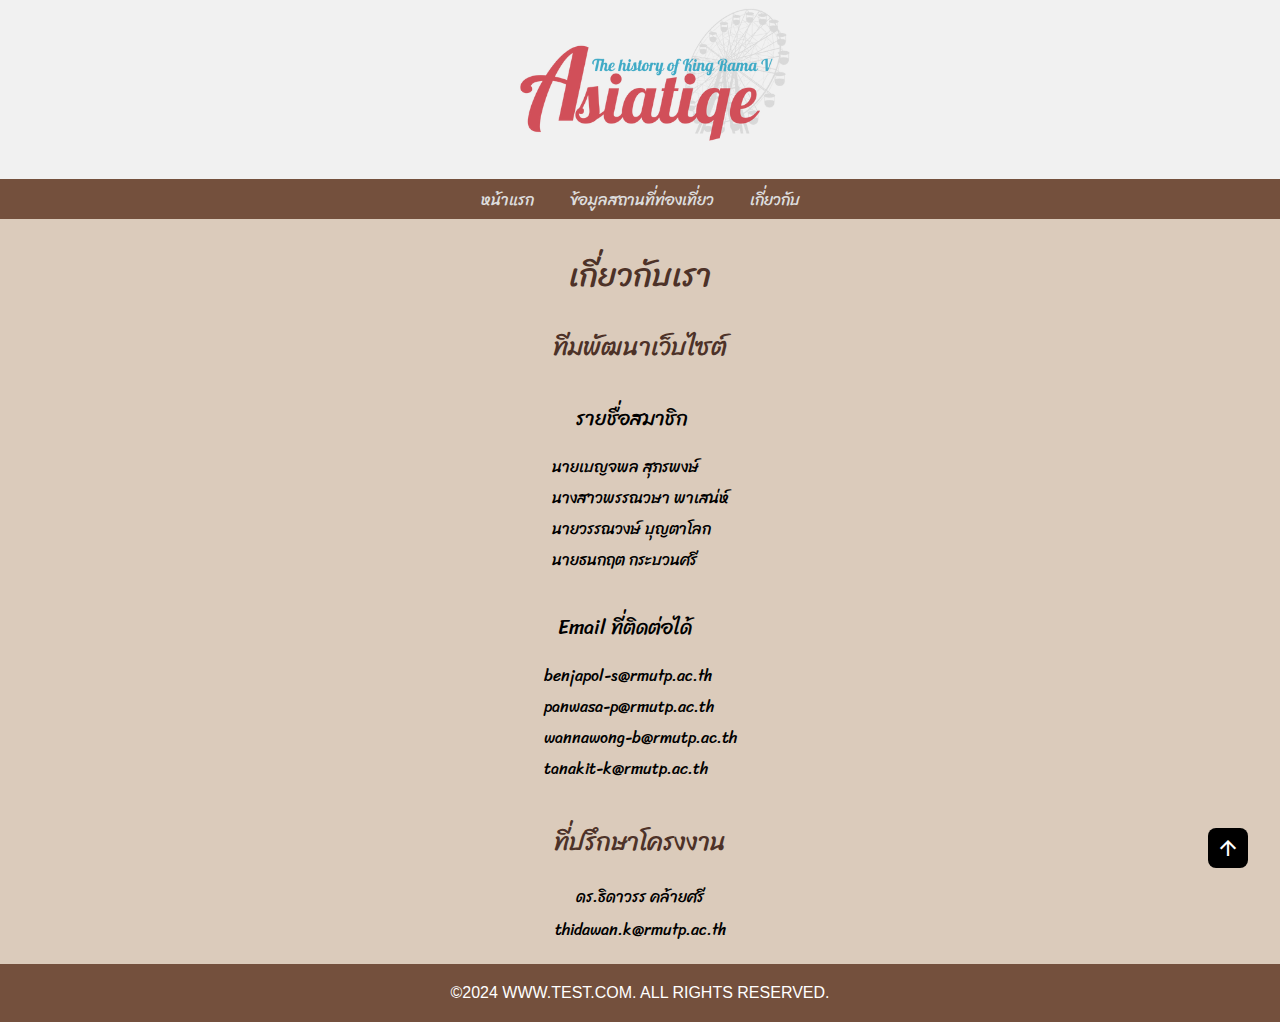
<file: Project/about.html>
<!DOCTYPE html>
<html lang="en">
<head>
    <meta charset="UTF-8">
    <meta name="viewport" content="width=device-width, initial-scale=1.0">
    <title>Document</title>
    <link rel="stylesheet" href="CSS/style.css">
    <link rel="stylesheet" href="CSS/headers.css">
    <link rel="stylesheet" href="CSS/carousel.css">
    <link rel="stylesheet" href="CSS/under.css">
    <link rel="stylesheet" href="CSS/about.css">
    <link rel="stylesheet" href="https://cdnjs.cloudflare.com/ajax/libs/font-awesome/4.7.0/css/font-awesome.min.css">
    <link href="https://fonts.googleapis.com/icon?family=Material+Icons"rel="stylesheet">
    <link rel="preconnect" href="https://fonts.googleapis.com">
    <link rel="preconnect" href="https://fonts.gstatic.com" crossorigin>
    <link href="https://fonts.googleapis.com/css2?family=Krub:ital,wght@1,700&display=swap" rel="stylesheet">
    <link href="https://fonts.googleapis.com/css2?family=Krub:wght@300&display=swap" rel="stylesheet">
    <link href="https://fonts.googleapis.com/css2?family=Sriracha&display=swap" rel="stylesheet">
</head>
<body>
    <div class="container-fluid">
      <img src="Photo/Asiatiqe.png" alt="เว็บไซต์ตัวอย่าง" style="display: block; margin: auto; width: 30%; max-width: 300px; height: auto;">
        <header class="py-3">
                <ul class="nav-pills">
                  <a href="index.php">หน้าแรก</a>
                  <a href="Location information.html">ข้อมูลสถานที่ท่องเที่ยว</a>
                  <a href="about.html">เกี่ยวกับ</a>
                </ul>
        </header>
    </div>
    
    <main>
ิ<br>
      <div class="text">
        <h1 class="textasiatiqeabout">เกี่ยวกับเรา</h1>
      </div>

      <div class="text">
        <h1 class="textloacation-7" style="font-weight: normal;" >ทีมพัฒนาเว็บไซต์</h1>
      </div>

      <div class="abouttoall">
        <div class="member-zero">
          <h1 class="member-list" style="font-weight: normal;" >&nbsp;&nbsp;รายชื่อสมาชิก</h1>
          <p>นายเบญจพล สุภรพงษ์ </p>
          <p>นางสาวพรรณวษา พาเสน่ห์</p>
          <p>นายวรรณวงษ์ บุญตาโลก</p>
          <p>นายธนกฤต กระบวนศรี</p>
        </div>

        <br>

        <div class="contacted-zero">
          <h1 class="contacted" style="font-weight: normal;" >Email ที่ติดต่อได้</h1>
          <p>benjapol-s@rmutp.ac.th </p>
          <p>panwasa-p@rmutp.ac.th </p>
          <p>wannawong-b@rmutp.ac.th</p>
          <p>tanakit-k@rmutp.ac.th</p>
        </div>
      </div>
      <br>
      <div class="text">
        <h1 class="textloacation-7" style="font-weight: normal;">ที่ปรึกษาโครงงาน</h1>
      </div>
      
      <div class="abouttoall">
        <div class="member-zero">
          
          <p>ดร.ธิดาวรร คล้ายศรี</p>
          
        </div>

        <div class="contacted-zero">
          
          <p>thidawan.k@rmutp.ac.th</p>

        </div>
      </div>


    </main>

    <br>
    <footer>
      <p>©2024 WWW.TEST.COM. ALL RIGHTS RESERVED.</p>
    </footer>
    <a href="#" class="back-to-top">
      <span class="material-icons">arrow_upward</span>
    </a>
    <script src="JS/script.js"></script>
</body>
</html>
</file>
<file: Project/CSS/style.css>
body {
    margin: 0;
    background-color: #dbcbbb;
    font-family: Arial, Helvetica, sans-serif, prompt;
}

* {
    margin: 0;
    padding: 0;
    box-sizing: border-box;
    outline: none;
    border: none;
    text-decoration: none;
    transition: all .2s linear;
}


body {font-family: Verdana, sans-serif; margin:0}
.mySlides {display: none}
img {vertical-align: middle;}

/* Slideshow container */
.slideshow-container {
  max-width: 100%;
  position: relative;
  margin: auto;
}

/* Next & previous buttons */
.prev, .next {
  cursor: pointer;
  position: absolute;
  top: 50%;
  width: auto;
  padding: 16px;
  margin-top: -22px;
  color: white;
  font-weight: bold;
  font-size: 18px;
  transition: 0.6s ease;
  border-radius: 0 3px 3px 0;
  user-select: none;
}

/* Position the "next button" to the right */
.next {
  right: 0;
  border-radius: 3px 0 0 3px;
}

/* On hover, add a black background color with a little bit see-through */
.prev:hover, .next:hover {
  background-color: rgba(0,0,0,0.8);
}



/* Fading animation */
.fade {
  animation-name: fade;
  animation-duration: 1.5s;
}

@keyframes fade {
  from {opacity: .4} 
  to {opacity: 1}
}

/* On smaller screens, decrease text size */
@media only screen and (max-width: 300px) {
  .prev, .next,.text {font-size: 11px}
}

.textasiatiqe {
  font-family: Sriracha, cursive;
  line-height: 3; /* ลดระยะห่างระหว่างบรรทัด */
  text-align: center;
  font-size: 20px; /* ปรับขนาดตัวอักษร */

  /* เพิ่ม CSS Media Query สำหรับหน้าจอขนาดเล็ก (max-width: 600px) */
  @media only screen and (max-width: 600px) {
    font-size: 16px; /* ปรับขนาดตัวอักษรในกรณีขนาดจอเล็ก */
  }
}


.item {
    padding: 3rem;
    border: 1px solid #ccc;
    font-size: 1.3rem;
    font-weight: bold;
    text-align: center;
}


  .container {
    display: flex;
    justify-content: space-around;
  }
  
  .map-asiatique {
    display: flex;
    align-items: center;
    gap: 1rem; /* ปรับระยะห่างตามที่ต้องการ */
  }
  
  /* เพิ่ม CSS Media Query สำหรับหน้าจอขนาดเล็ก (max-width: 600px) */
  @media only screen and (max-width: 600px) {
    .map-asiatique {
      flex-direction: column; /* เปลี่ยนเป็นการแสดงผลแนวตั้ง */
      align-items: center;
    }
  
    .map-asiatique .left-image,
    .map-asiatique .right-boxes {
      width: 100%; /* ทำให้กล่องย่อยเต็มความกว้างของหน้าจอ */
    }
  }
  
  

  .left-image {
    width: 650px; /* ปรับขนาดของภาพตามที่ต้องการ */
    height: auto;
  }
  
  /* เพิ่ม CSS Media Query สำหรับหน้าจอขนาดเล็ก (max-width: 600px) */
  @media only screen and (max-width: 600px) {
    .left-image {
      width: 100%; /* ทำให้ภาพเต็มความกว้างของหน้าจอ */
    }
  }
  

  .YESYES-image {
    width: 300px; /* ปรับขนาดของภาพตามที่ต้องการ */
    height: auto;
    margin: 16px;
    
  }
  .right-boxes {
    display: flex;
    flex-direction: column;
    justify-content: center; /* จัดกล่องให้อยู่ตรงกลางแนวแกนตั้ง */
    margin: 20px; /* ปรับระยะห่างระหว่างภาพและกล่อง */
    align-items: center;
    text-align: center;
  }
  
  .right-boxes .box {
    font-family: Sriracha, cursive;
    font-weight: normal;
  }
  
  /* เพิ่ม CSS Media Query สำหรับหน้าจอขนาดเล็ก (max-width: 600px) */
  @media only screen and (max-width: 600px) {
    .right-boxes {
      margin: 10px; /* ลดระยะห่างในกรณีขนาดจอเล็ก */
    }
  }
  
  
  
  .box {
    width: 305px; /* ปรับขนาดกล่องตามที่ต้องการ */
    /*height: 100px; /* ปรับขนาดกล่องตามที่ต้องการ */
    flex: 1 1 12.2rem;
    border: 3px solid #3D3325;
  }
  
  /* ปรับสีและสไตล์ของกล่องแต่ละอัน */
  .box1 {
    background-color: #fff; /* เปลี่ยนสีพื้นหลังของกล่องที่ 1 */
    border: 3px solid #333; /* เพิ่มขอบของกล่อง */
    border-radius: 16px; /* เพิ่มขอบโค้งให้กับกล่องที่ 1 */
    text-align: center;
  }

  .box1 h3 {
    font-family: Sriracha, cursive;
    font-size: 1rem;
    text-transform: capitalize;
    color: #ffffff; /* เพิ่มสีของตัวอักษรเป็นสีขาว */
    background: #927A59;
    border-radius: 13px 13px 0px 0px;
    line-height: 2;
    padding: 5px 0;
}

  
  .box2 {
    
    background-color: #fff; /* เปลี่ยนสีพื้นหลังของกล่องที่ 2 */
    border: 3px solid #333; /* เพิ่มขอบของกล่อง */
    border-radius: 16px; /* เพิ่มขอบโค้งให้กับกล่องที่ 1 */
    text-align: center;
  }

  .box2 h3 {
    font-family: Sriracha, cursive;
    font-size: 1rem;
    text-transform: capitalize;
    color: #ffffff; /* เพิ่มสีของตัวอักษรเป็นสีขาว */
    background: #927A59;
    border-radius: 13px 13px 0px 0px;
    line-height: 2;
    padding: 5px 0;
  }
  
  select {
    width: 80%;
    padding: 16px 20px;
    border-radius: 16px 16px 16px 16px;
    background-color: #f1f1f1;
    line-height: 2;
    border: 1px solid #3D3325;
    /* text-align: center; */
  }

  .textreview,
.textreview-css,
.textreview-finish {
  font-family: 'Prompt';
  text-align: center;
  font-size: 24px; /* ปรับขนาดตัวอักษรให้เหมาะสมกับหน้าจอโทรศัพท์ */
  margin: 8px 2px; /* ปรับระยะห่างของข้อความ */
}

.textreview {
  line-height: 2; /* ปรับระยะห่างระหว่างบรรทัด */
}

.textreview-css {
  line-height: 1.5; /* ปรับระยะห่างระหว่างบรรทัด */
}

/* ตัวอย่าง CSS Media Query สำหรับหน้าจอขนาดเล็ก (max-width: 600px) */
@media only screen and (max-width: 600px) {
  .textreview,
  .textreview-css,
  .textreview-finish {
    font-size: 18px; /* ปรับขนาดตัวอักษรในกรณีจอเล็ก */
    margin: 6px 2px; /* ปรับระยะห่างของข้อความในกรณีจอเล็ก */
  }
}

  
.rating-css {
  padding: 20px;
}

.rating-css input:checked + label ~ label {
  color: #838383;
}



.rating-css div {
  color: #ffe400;
  font-size: 24px;
  font-family: sans-serif;
  font-weight: 800;
  text-align: center;
  text-transform: uppercase;
  padding: 20px 0;
}

.rating-css input {
  display: none;
}

.rating-css input + label {
  font-size: 36px;
  text-shadow: 1px 1px 0 #ffe400;
  cursor: pointer;
  margin-right: 5px; /* เพิ่มระยะห่างระหว่างดาว */
}

.rating-css label:active {
  transform: scale(0.8);
  transition: 0.3s ease;
}




  .text-h3 {
    font-family: 'Prompt';
    font-style: normal;
    font-weight: 400;
    font-size: 17px;
    line-height: 25px;
    text-align: center;
    color: #000000;
    margin: 16px;
  }
    .gallery-item {
      text-align: center;
  }

  .gallery-image {
      max-width: 100%;
      height: auto;
  }

  .linkmap {
    text-align: center;
    margin-top: 10px; /* เพิ่มระยะห่างด้านบน */
}

.linkmap a {
    font-size: 80%;
    color: inherit;
    text-decoration: none;
    background-color: #4CAF50; /* เปลี่ยนสีพื้นหลัง */
    padding: 10px 20px; /* เพิ่มช่องว่างขอบ */
    border-radius: 5px; /* ทำเส้นขอบเรียบ */
    transition: background-color 0.3s ease; /* เพิ่มการเปลี่ยนสีเบื้องหลังเมื่อโฮเวอร์ */
}

.linkmap a:hover {
    background-color: #45a049; /* เปลี่ยนสีพื้นหลังเมื่อโฮเวอร์ */
}

  .container-qq {
    display: flex;
    gap: 3rem;
    padding: 16px;
    text-align: center;
    flex-direction: column;
    align-items: center;
    justify-content: center;
  }
  
  .container-qqq {
    width: 600px; /* กำหนดความกว้าง */
    height: 800px; /* กำหนดความสูง */
    max-width: 100%; /* จำกัดความกว้างสูงสุดให้เท่ากับขนาดของ parent element */
    max-height: 100%; /* จำกัดความสูงสูงสุดให้เท่ากับขนาดของ parent element */
    margin: auto; /* ทำให้ container-qq อยู่ตรงกลางของหน้าจอ */
    overflow: hidden; /* ทำให้เนื้อหาที่มีขนาดเกิน container ไม่แสดงผลออกนอก container */
    display: flex;
    align-items: center;
    justify-content: center;
    flex-direction: column;
  }
  
  
  footer {
    background: #74503D;
    color: #fff;
    text-align: center;
    padding: 20px 0;
    width: 100%;
  }
  .container-qq {
    display: flex;
    gap: 3rem;
    padding: 16px;
    text-align: center;
    flex-direction: column;
    align-items: center;
    justify-content: center;
  }
  
  .container-qqq {
    width: 600px; /* กำหนดความกว้าง */
    height: 800px; /* กำหนดความสูง */
    max-width: 100%; /* จำกัดความกว้างสูงสุดให้เท่ากับขนาดของ parent element */
    max-height: 100%; /* จำกัดความสูงสูงสุดให้เท่ากับขนาดของ parent element */
    margin: auto; /* ทำให้ container-qq อยู่ตรงกลางของหน้าจอ */
    overflow: hidden; /* ทำให้เนื้อหาที่มีขนาดเกิน container ไม่แสดงผลออกนอก container */
    display: flex;
    align-items: center;
    justify-content: center;
    flex-direction: column;
  }
  .linkButton {
      display: inline-block;
      padding: 10px 20px;
      font-size: 16px;
      text-align: center;
      text-decoration: none;
      cursor: pointer;
      border: 2px solid #000000;
      color: #ffffff;
      border-radius: 5px;
      transition: background-color 0.3s;
  }
  
  .linkButton:hover {
      background-color: #3498db;
      color: #ffffff;
  }
  .btnDownload {
    display: inline-block;
    background-color: #4CAF50;
    color: white;
    padding: 10px 20px;
    text-align: center;
    text-decoration: none;
    font-size: 16px;
    margin: 4px 2px;
    cursor: pointer;
    border-radius: 8px;
}

.btnDownload:hover {
    background-color: #45a049;
}

.button-text {
    pointer-events: none; /* ไม่ให้ปุ่มสามารถถูกคลิกได้เลย */
}
.container-fluid
{
  background-color: #f1f1f1;
}
</file>
<file: Project/CSS/headers.css>
.py-3 {
  display: flex;
  justify-content: center; /* จัดให้เนื้อหาตรงกลางแนวนอน */
  align-items: center; /* จัดให้เนื้อหาตรงกลางแนวตั้ง */
  position: relative;
  overflow: hidden;
  background-color: #74503D;
  height:40px;
  font-family: 'Prompt';
}

.nav-pills a {
  font-family: Sriracha, cursive;
  color: #ddd;
  padding: 14px 16px;
  
}

.nav-pills a:hover {
  font-family: Sriracha, cursive;
  background-color: #ddd;
  color: black;
}

@media screen and (max-width: 600px) {
  .nav-pills a {
    padding: 10px 12px; /* ปรับขนาด padding เมื่อหน้าจอเล็กกว่า */
  }
}

/* CSS สำหรับหน้าจอที่มีความกว้างมากกว่า 600px */
@media screen and (min-width: 601px) {
  .nav-pills a {
    padding: 14px 16px; /* คืนค่า padding เป็นค่าเริ่มต้นเมื่อหน้าจอกว้างขึ้น */
  }
}
</file>
<file: Project/CSS/carousel.css>
.buttonaddplace {
    background-color: #927A59;;
    border: none;
    color: black;
    padding: 15px 18px;
    text-align: center;
    text-decoration: none;
    display: inline-block;
    font-size: 16px;
    margin: 15px 2px;
    cursor: pointer;
    border-radius: 16px;
  }

  .buttonaddplace:hover {
    background-color: #f1b05a;
    color: white;
  }

  .buttonaddplace-two {
    background-color: #927A59;;
    border: none;
    color: black;
    padding: 15px 60px;
    text-align: center;
    text-decoration: none;
    display: inline-block;
    font-size: 16px;
    margin: 15px 2px;
    cursor: pointer;
    border-radius: 16px;
  }

  .buttonaddplace-two:hover {
    background-color: #f1b05a;
    color: white;
  }

.button {
  
    background-color: #927A59;;
    border: none;
    color: rgb(255, 255, 255);
    padding: 15px 78px;
    text-align: center;
    text-decoration: none;
    display: inline-block;
    font-size: 16px;
    margin: 4px 2px;
    cursor: pointer;
    border-radius: 16px;
  }

  .button:hover {
    background-color: #333;
    color: white;
  }

.back-to-top {
  position: fixed;
  bottom: 2rem;
  right: 2rem;
  display: inline-flex;
  align-items: center;
  justify-content: center;
  background-color: black;
  border-radius: 0.5rem;
  padding: 0.5rem;
  text-decoration: none;
  transition: 0.2s ease-in-out;
}

.back-to-top {
  color: #fff;
  font-size: 3rem;
  transition: 0.2 ease-out;
}

.back-to-top:hover {
  background-color: #927A59;
}
.back-to-top:hover span {
  transform: translateY(-4px);
}

html {
  scroll-behavior: smooth;
}

.clearfix {
  display: flex;
  justify-content: center;
  align-items: center;
}

/* Float cancel and delete buttons and add an equal width */
.cancelbtn, .deletebtn {
  float: left;
  width: 50%;
}

/* Add a color to the cancel button */
.cancelbtn {
  background-color: #927A59;
  border: none;
  color: black;
  padding: 14px 70px;
  text-align: center;
  text-decoration: none;
  display: inline-block;
  font-size: 16px;
  margin: 4px 2px;
  cursor: pointer;
  border-radius: 16px;
}

.cancelbtn:hover {
  background-color: #333;
  color: white;
}

/* Add a color to the delete button */
.deletebtn {
  background-color: #927A59;
  border: none;
  padding: 23px 70px;
  text-align: center;
  text-decoration: none;
  display: inline-block;
  font-size: 16px;
  margin: 4px 2px;
  cursor: pointer;
  border-radius: 16px;
}

.deletebtn:hover {
  background-color: #333;
  color: white;
}

.btnNextgo-on {
  background-color: #927A59;
  border: none;
  padding: 15px 40px; /* ปรับขนาด padding ให้เหมาะสมกับจอโทรศัพท์ */
  text-align: center;
  text-decoration: none;
  display: inline-block;
  margin: 4px 2px;
  cursor: pointer;
  border-radius: 16px;
  font-size: 24px; /* ปรับขนาดตัวอักษรให้เหมาะสมกับจอโทรศัพท์ */

  /* เพิ่ม CSS Media Query สำหรับหน้าจอขนาดเล็ก (max-width: 600px) */
  @media only screen and (max-width: 600px) {
    padding: 12px 30px; /* ปรับขนาด padding ในกรณีจอเล็ก */
    font-size: 18px; /* ปรับขนาดตัวอักษรในกรณีจอเล็ก */
  }
}

.btnNextgo-on:hover {
  background-color: #333;
  color: white;
}


/* Add padding and center-align text to the container */
.container-qq {
  display: flex;
  gap: 3rem;
  padding: 16px;
  text-align: center;
  flex-direction: column;
  align-items: center;
  justify-content: center;
}

.container-qqq {
  width: 600px; /* กำหนดความกว้าง */
  height: 800px; /* กำหนดความสูง */
  max-width: 100%; /* จำกัดความกว้างสูงสุดให้เท่ากับขนาดของ parent element */
  max-height: 100%; /* จำกัดความสูงสูงสุดให้เท่ากับขนาดของ parent element */
  margin: auto; /* ทำให้ container-qq อยู่ตรงกลางของหน้าจอ */
  overflow: hidden; /* ทำให้เนื้อหาที่มีขนาดเกิน container ไม่แสดงผลออกนอก container */
  display: flex;
  align-items: center;
  justify-content: center;
  flex-direction: column;
}

/* The Modal (background) */
.modal {
  display: none; /* Hidden by default */
  position: fixed; /* Stay in place */
  z-index: 1; /* Sit on top */
  left: 0;
  top: 0;
  width: 100%; /* Full width */
  height: 100%; /* Full height */
  overflow: auto; /* Enable scroll if needed */
  background-color: rgba(179, 179, 179, 0.9);
  padding-top: 50px;
}

/* Modal Content/Box */
.modal-content {
  background-color: #fefefe;
  margin: 5% auto 15% auto; /* 5% from the top, 15% from the bottom and centered */
  border: 1px solid #888;
  width: 80%; /* Could be more or less, depending on screen size */
}

.modal-content-star {
  background-color: #fefefe;
  margin: 10% auto; /* ปรับระยะขอบจากด้านบน และกำหนดให้เลื่อนไปที่กลางจอตามแนวดิ่ง */
  border: 1px solid #888;
  width: 90%; /* ปรับขนาดกว้างของ modal */
  display: flex;
  align-items: center;
  justify-content: center;
}

/* ตัวอย่าง CSS Media Query สำหรับหน้าจอขนาดเล็ก (max-width: 600px) */
@media only screen and (max-width: 600px) {
  .modal-content-star {
    width: 95%; /* ปรับขนาดกว้างของ modal ในกรณีจอโทรศัพท์ */
  }
}


/* Style the horizontal ruler */
hr {
  border: 1px solid #f1f1f1;
  margin-bottom: 25px;
}

/* The Modal Close Button (x) */
.close {
  position: absolute;
  right: 105px; /* ปรับตำแหน่งของปุ่มไปทางขวา */
  top: 230px; /* ปรับตำแหน่งของปุ่มไปทางบน */
  font-size: 50px; /* ปรับขนาดตัวอักษร */
  font-weight: bold;
  color: #927A59;
}

/* เพิ่ม CSS Media Query สำหรับหน้าจอขนาดเล็ก (max-width: 600px) */
@media only screen and (max-width: 600px) {
  .close {
    right: 30px; /* ปรับตำแหน่งของปุ่มไปทางขวาในกรณีจอเล็ก */
    top: 100px; /* ปรับตำแหน่งของปุ่มไปทางบนในกรณีจอเล็ก */
    font-size: 45px; /* ปรับขนาดตัวอักษรในกรณีจอเล็ก */
  }
}


.close:hover,
.close:focus {
  color: #f44336;
  cursor: pointer;
}

/* Clear floats */
.clearfix::after {
  content: "";
  clear: both;
  display: table;
}

/* Change styles for cancel button and delete button on extra small screens */
@media screen and (max-width: 300px) {
  .cancelbtn, .deletebtn {
    width: 100%;
  }
}
</file>
<file: Project/CSS/under.css>
.arrival-under {
    width: 100%;
    padding: 5px 5px;
    border-radius: 16px 16px 16px 16px;
    background-color: #f1f1f1;
    line-height: 2;
    border: 1px solid #3D3325;
    text-align: center;
  }

  .departure-under {
    width: 100%;
    padding: 5px 5px;
    border-radius: 16px 16px 16px 16px;
    background-color: #f1f1f1;
    line-height: 2;
    border: 1px solid #3D3325;
    text-align: center;
  }

  .right-boxes-under {
    display: flex;
    gap: 20px;
    flex-direction: row-reverse;
    margin-right: 250px
  }
  
  .image-row {
    display: flex;
    /* margin-bottom: 20px; */
    margin-left: 200px;
    flex-direction: row;
    flex-wrap: wrap;
  }
  
  .image-container {
    width: 300px;
    height: 300px;
    margin: 70px;
  }
  
  .image-wrapper {
    position: relative;
  }
  
  .img-piger {
    width: 100%;
    height: 100%;
    object-fit: cover;
    border-radius: 5px;
  }
  
  .buttonpicture {
    padding: 15px 60px;
    border: none;
    border-radius: 16px;
    background-color: #927A59;
    color: black;
    cursor: pointer;
    margin: 15px 58px;
    text-align: center;
    text-decoration: none;
    display: inline-block;
    font-size: 1rem;

  }
  
  .shit {
    display: flex;
    justify-content: center;
    align-items: center;
  }
</file>
<file: Project/CSS/about.css>
.center-image {
    width: 1000px; /* ปรับขนาดของภาพตามที่ต้องการ */
    height: 500px;
    background: url(Photo/aboutpicture.jpg);
    border-radius: 54px;
}

/* Media Query สำหรับหน้าจอขนาดเล็ก (max-width: 600px) */
@media only screen and (max-width: 600px) {
    .center-image {
        width: 100%; /* ทำให้ขนาดเต็ม width ของหน้าจอเล็ก */
        height: auto; /* ทำให้สูงเป็นอัตราส่วนตามกว้าง */
        border-radius: 0; /* ลบการใช้ border-radius ในหน้าจอเล็ก */
    }
}




.map-asiatique-about {
    /* gap: 5rem; */ /* ลบออกเนื่องจากไม่ต้องการกำหนด gap แบบคงที่ */
  }
  
  /* Media Query สำหรับหน้าจอขนาดเล็ก (max-width: 600px) */
  @media only screen and (max-width: 600px) {
    .map-asiatique-about {
      gap: 1rem; /* ปรับระยะห่างตามที่ต้องการในหน้าจอขนาดเล็ก */
    }
  }
  

  .map-asiatique-all {
    display: flex;
    align-items: center;
    overflow-x: auto; /* ให้สามารถเลื่อนดูรูปภาพได้ */
    gap: 1rem;
    padding: 0 20px; /* ปรับระยะห่างและ Padding ตามที่ต้องการ */
}

.all-image {
    width: 25%; /* ความกว้างในคอมพิวเตอร์ */
    height: auto; /* จัดให้รูปภาพปรับตามสัดส่วน */

    /* Media Query สำหรับโทรศัพย์ (max-width: 600px) */
    @media only screen and (max-width: 600px) {
        width: 100%; /* ทำให้รูปภาพเต็มความกว้างของหน้าจอโทรศัพย์ */
    }
}


.slider {
    display: flex;
    gap: 1rem; /* ระยะห่างระหว่างรูปภาพ */
}


.textabout {
    font-family: Sriracha, cursive;
    line-height: 3;
    text-align: center;
    font-size: 25px;
    margin: px;
    color: #4d3228;
}

/* Media Query สำหรับหน้าจอขนาดเล็ก (max-width: 600px) */
@media only screen and (max-width: 600px) {
    .textabout {
        font-size: 18px; /* ปรับขนาดตัวอักษรในหน้าจอขนาดเล็ก */
    }
}



.textasiatiqeabout {
    font-family: Sriracha, cursive;    
    font-weight: 100;
    line-height: 2;
    color: #4d3228;
    text-align: center;
    font-size: 2rem; /* ปรับขนาดตามที่ต้องการ */
  
    /* Media Query สำหรับหน้าจอขนาดเล็ก (max-width: 600px) */
    @media only screen and (max-width: 600px) {
      font-size: 1.2rem; /* ปรับขนาดตามที่ต้องการในหน้าจอขนาดเล็ก */
    }
  }
  

.textloacation-7 {
    font-family: Sriracha, cursive;   
    text-align: center;
    font-size: 25px;
    margin: 16px;
    color: #4d3228;
}

.text-h2 {
    font-family: Sriracha, cursive;    font-style: normal;
    font-weight: 400;
    font-size: 17px;
    line-height: 25px;
    text-align: center;
    color: #000000;
}

.container-all {
    display: flex;
    justify-content: center;
    align-items: center;
  }

 
  .container-image {
    display: flex;
    justify-content: center;
    align-items: center;
  
    /* Media Query สำหรับหน้าจอขนาดเล็ก (max-width: 600px) */
    @media only screen and (max-width: 600px) {
      flex-direction: column; /* สลับเป็นการแสดงแนวตั้ง */
    }
  }
  

.flex-zero{
    display: flex;
    justify-content: center;
    align-items: center;
    padding: 20px;
}

.flex {
    display: flex;
    align-items: center;
    gap: 5rem;
}

/* Media Query สำหรับหน้าจอขนาดเล็ก (max-width: 600px) */
@media only screen and (max-width: 600px) {
    .flex {
        flex-direction: column; /* สลับเป็นการแสดงแนวตั้ง */
    }
}


.image-picture {
    flex: 1;
    /* margin-right: 20px; */
}

.ss {
    width: 400px;
    height: auto;
    display: block;
    border-radius: 30px;
}

.sss {
    width: 500px;
    height: 375px;
    display: block;
    border-radius: 30px;
}

.imageandtaxt {
    text-align: center;
    font-family: 'Prompt';
}

.imageandtaxt p {
    font-family: Sriracha, cursive;
    color: var(--light-color);
    margin: 2px;
}

.imageandtaxt h3 {
    font-family: Sriracha, cursive;
    color: #4d3228;
    margin: 16px;
    font-size: 25px;
}

.locationpicturezero {
    padding: 15px 60px;
    border-radius: 16px;
    background-color: #ceb588; /* Change to orange color */
    color: rgb(255, 238, 0);
    cursor: pointer;
    margin: 15px 58px;
    text-align: center;
    text-decoration: none;
    display: inline-block;
    font-size: 1.5rem;
    border: 3px solid #474040;
}



.imageandtaxtzero {
    text-align: center;
    font-family: 'Prompt';
}


.imageandtaxtzero h6 {
    color: black;
    font-size: 17px;
    margin: 1px;
}

.textasiatiqezero {
    font-family: 'Prompt';
    text-align: center;
    font-size: 30px;
}

.shit-bug {
    display: flex;
    justify-content: center;
    align-items: center;
    gap: 3rem;
    margin: 2px;
  }

.image-bug {
    width: 50px;
    height: auto;
    display: block;
    border-radius: 30px;
}

.shit-boat {
    margin-left: 5vw; /* ปรับค่า margin-left ให้เป็นเปอร์เซ็นต์ของความกว้างของหน้าจอ */
    display: flex;
    justify-content: center;
    align-items: center;
    gap: 3vw; /* ปรับค่า gap ให้เป็นเปอร์เซ็นต์ของความกว้างของหน้าจอ */
}

  

.image-boat {
    width: 30px;
    height: auto;
    display: block;
    border-radius: 30px;
    margin: 2px;
}




.abouttoall {
    display: flex;
    justify-content: space-evenly;
    align-items: center;
    flex-direction: column;
}


.member-list {
    font-family: Sriracha, cursive;
        /* line-height: 4; */
    
    font-size: 20px;
    margin: 16px;
    color: #000000;
}

.member-zero p {
    font-family: Sriracha, cursive;
        margin: 2px;
}



.contacted {
    font-family: Sriracha, cursive;
        /* line-height: 4; */
    
    font-size: 20px;
    margin: 16px;
    color: #000000;
}

.contacted-zero p {
    font-family: Sriracha, cursive;
        margin: 2px;
}
</file>
